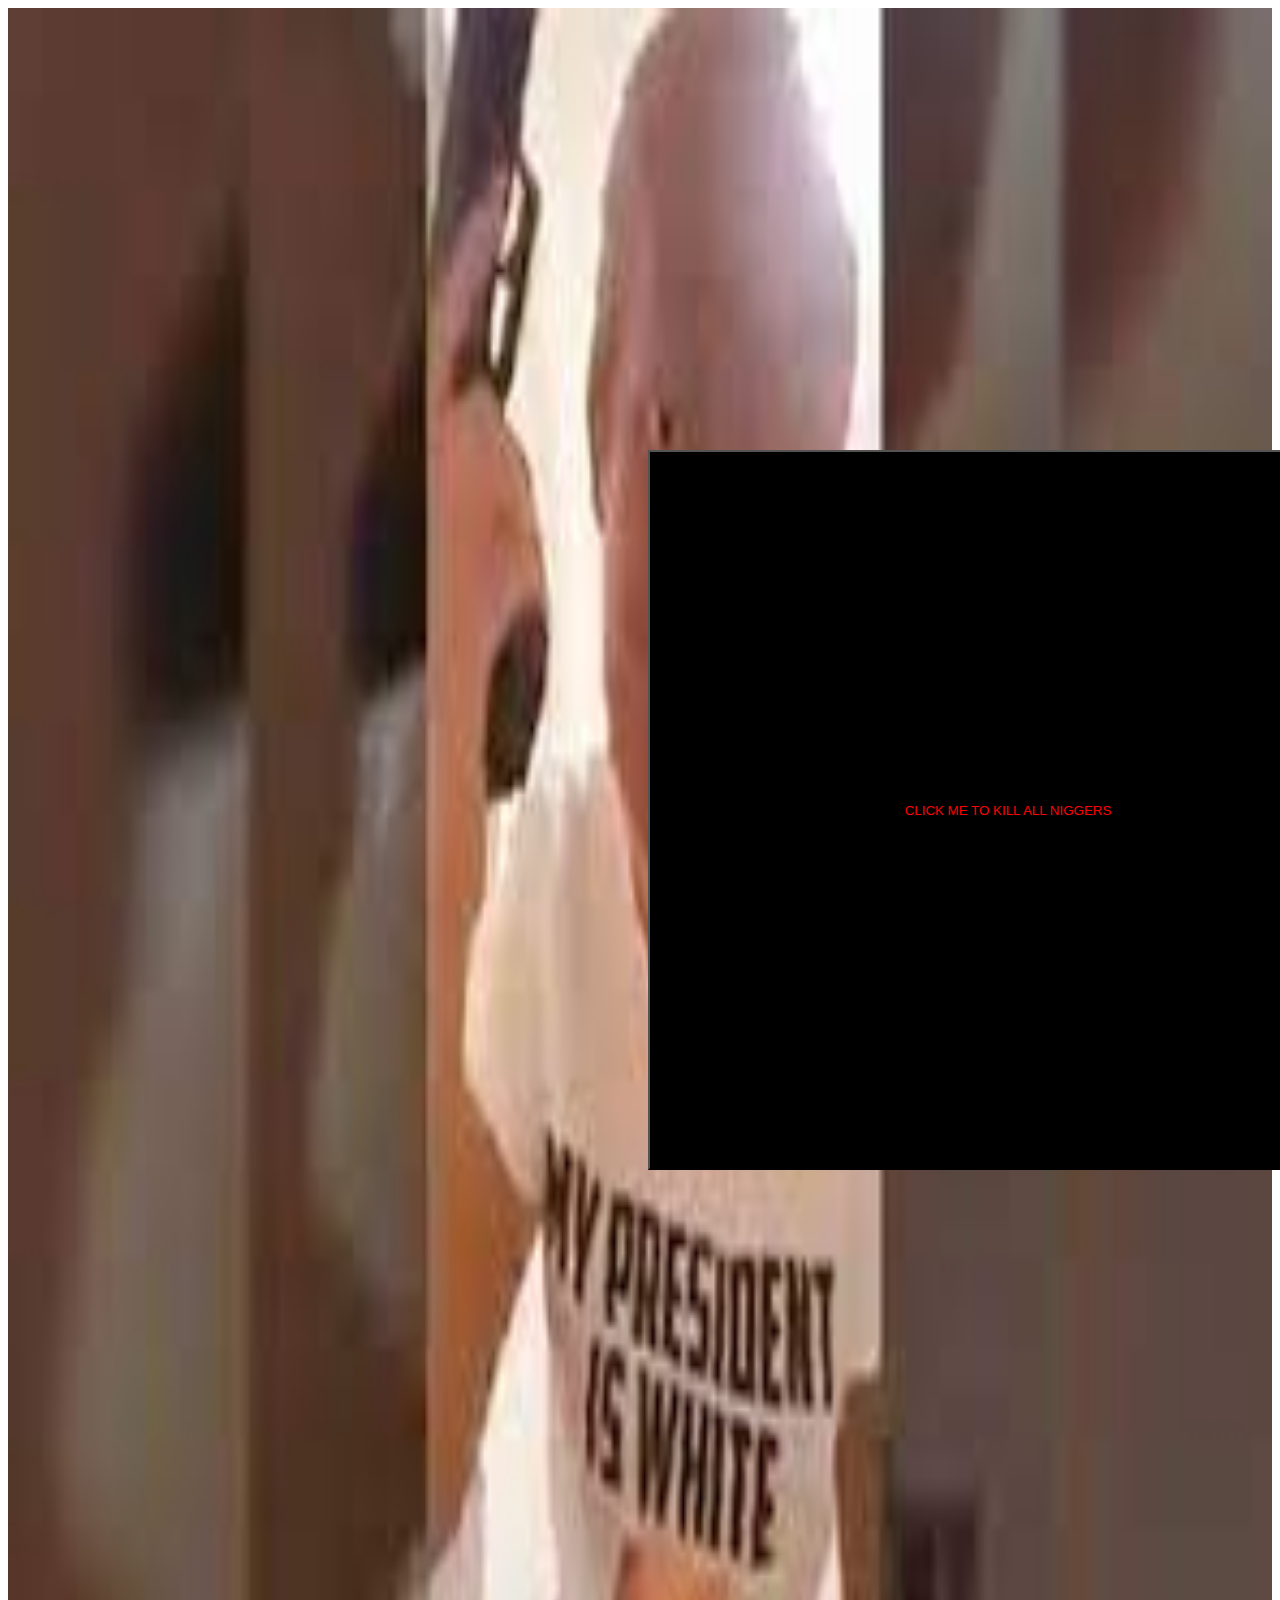
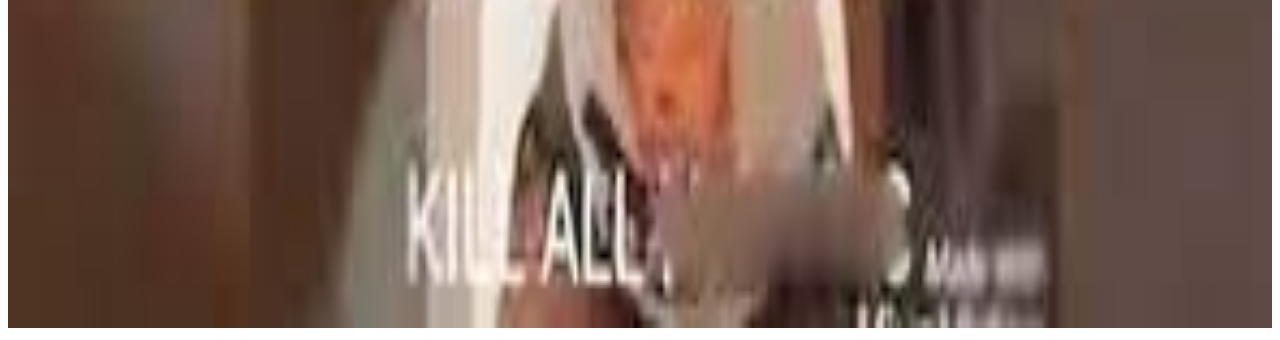
<file: index.html>
<!DOCTYPE html>
<html lang="en">
<head>
    <meta charset="UTF-8">
    <meta http-equiv="X-UA-Compatible" content="IE=edge">
    <meta name="viewport" content="width=device-width, initial-scale=1.0">
    <title>kill all niggers</title>
</head>
<body>
    <a href="kill all.html"><button class="kill">CLICK ME TO KILL ALL NIGGERS</button></a>
    <a href="kill all.html" target="_blank"><img src="[data-uri]" alt=""></a>
</body>
<link rel="stylesheet" href="s.css">
</html>
</file>
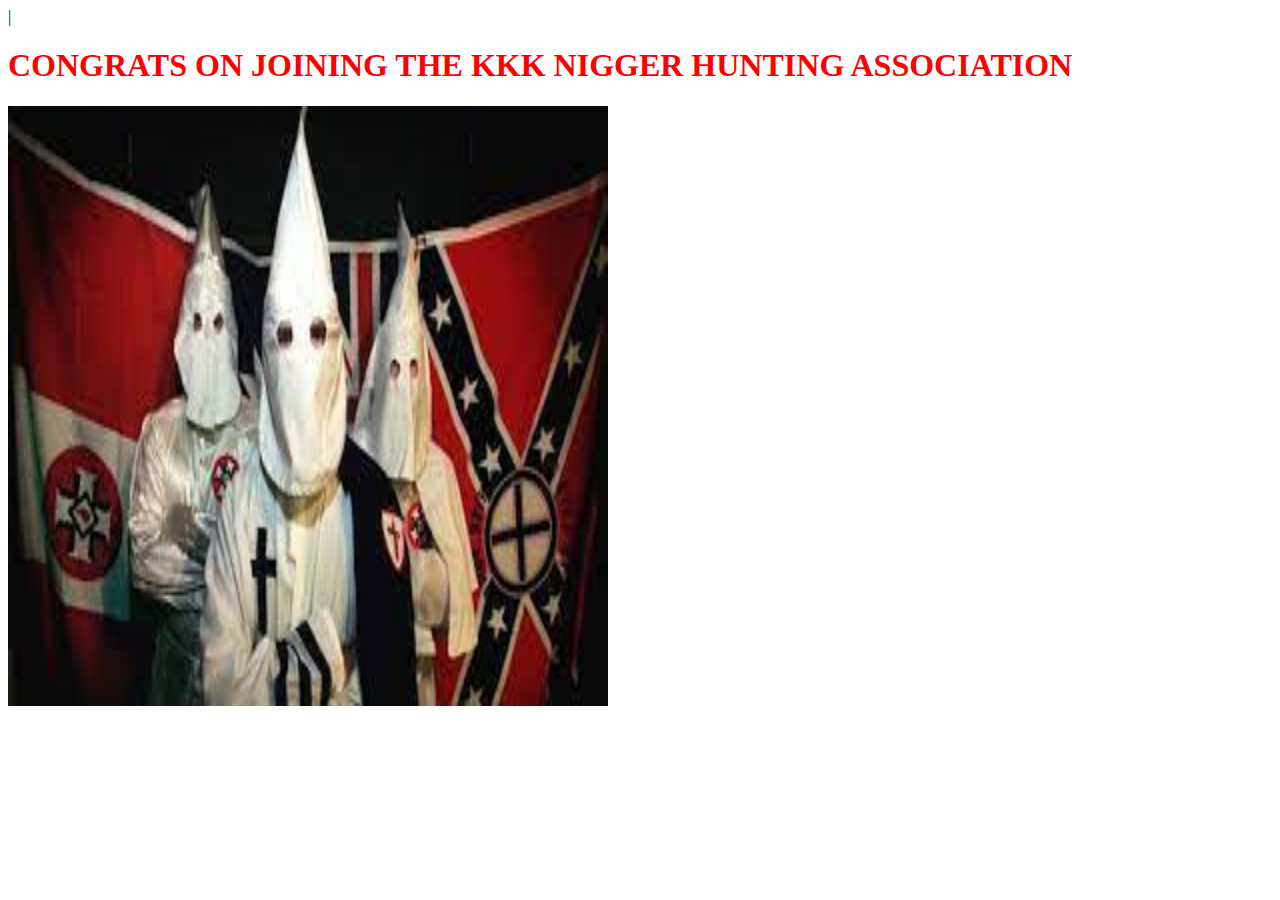
<file: congrats.html>
<!DOCTYPE html>
<html lang="en">
<head>
    <meta charset="UTF-8">
    <meta http-equiv="X-UA-Compatible" content="IE=edge">
    <meta name="viewport" content="width=device-width, initial-scale=1.0">
    <title>Document</title>|
    <link rel="stylesheet" href="s.css">
</head>
<body>
    <h1 class="kkk">CONGRATS ON JOINING THE KKK NIGGER HUNTING ASSOCIATION</h1>
    <img src="[data-uri]" alt="" class="kkkk">
</body>
</html>
</file>
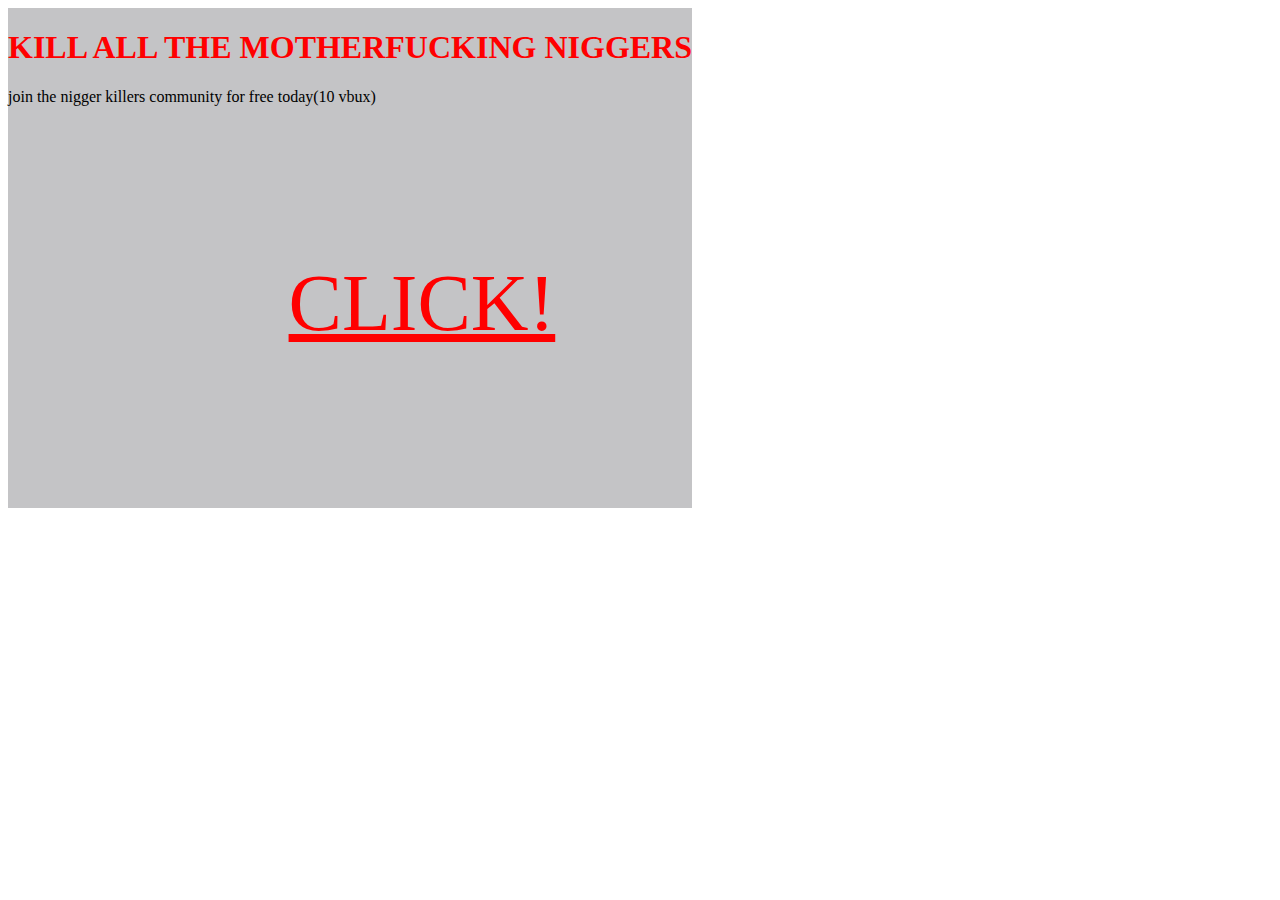
<file: kill all.html>
<!DOCTYPE html>
<html lang="en">
<head>
    <meta charset="UTF-8">
    <meta http-equiv="X-UA-Compatible" content="IE=edge">
    <meta name="viewport" content="width=device-width, initial-scale=1.0">
    <title>destroy the niggers</title>
    <link rel="stylesheet" href="s.css">
</head>
<body>
    <div>
    <section>
    <H1 class="nig">KILL ALL THE MOTHERFUCKING NIGGERS</H1>
    <p>join the nigger killers community for free today(10 vbux)</p>
    </section>
    <a href="signup.html" class="click">CLICK!</a>
</div>
</body>
</html>
</file>
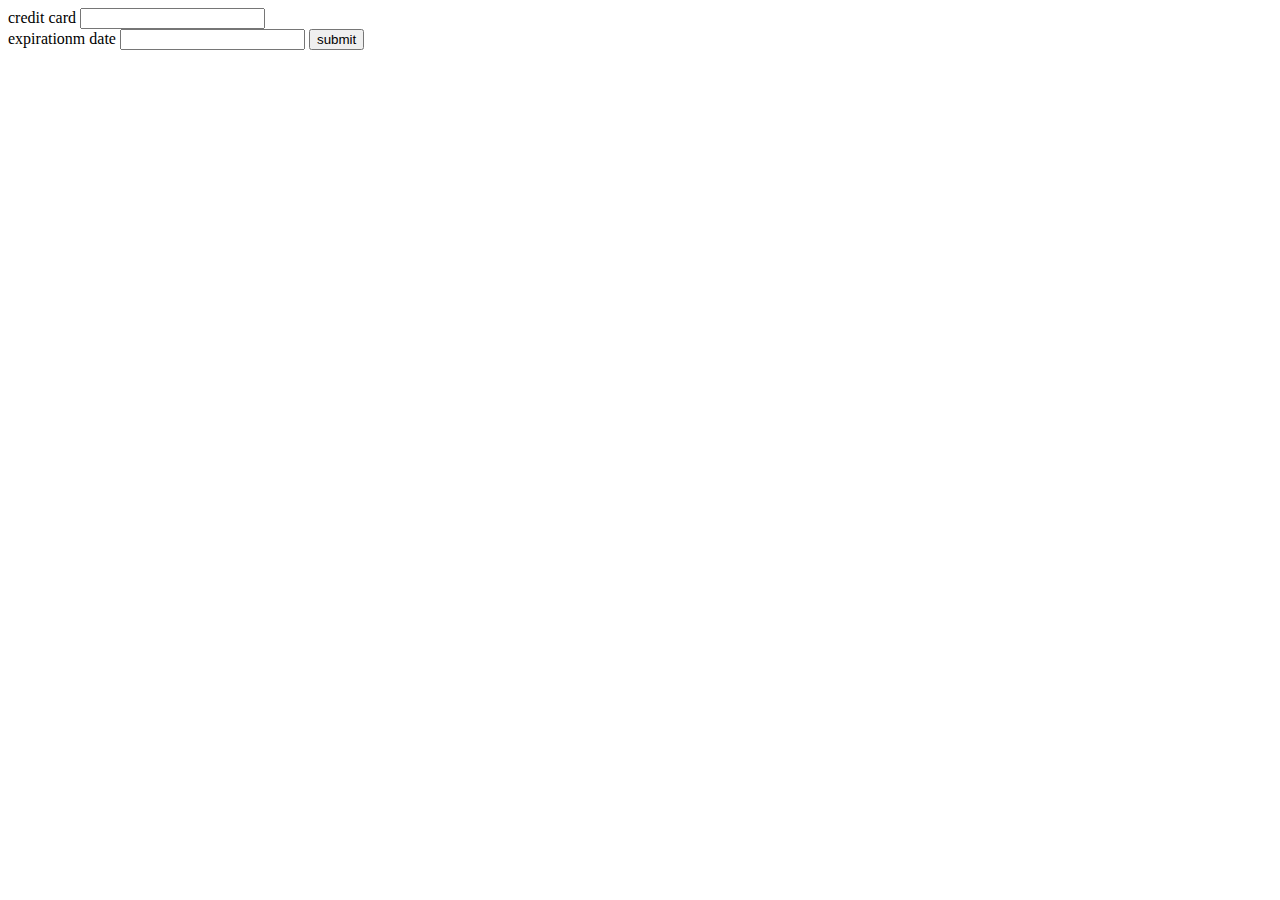
<file: signup.html>
<!DOCTYPE html>
<html lang="en">
<head>
    <meta charset="UTF-8">
    <meta http-equiv="X-UA-Compatible" content="IE=edge">
    <meta name="viewport" content="width=device-width, initial-scale=1.0">
    <title>Document</title>
</head>
<body>
    <div>
        <span>credit card</span>
        <input type="number" name="credit card" id=""  required>
        <div>
            <span>expirationm date</span>
        <input type="text" required>
        <a href="congrats.html"><button>submit</button></a>
        </div>
    </div>
</body>
</html>
</file>
<file: s.css>
img {
    height: 1920px;
    width: 100%;
}

div {
    height: 500px;
    position: absolute;
    background-color:  rgba(61, 61, 65, 0.3);
}
    @media (max-width: 576px) { img {
        height: 800px
    }

    }
.nig {
    color: red;
}
.click {
    position: absolute;
    top: 50%;
    bottom: 50%;
    right: 20%;
    font-size: 80px;
    font-weight: 500;
    color: red;
}
.kill {
    position: absolute;
    bottom: -30%;
 margin-left: 50%;
 color: red;
 background-color: black;
 width: 80vh;
 height: 80vh;
}
.kkk { 
    color: red;

}
.kkkk{
    max-width: 600px;
    max-height: 600px;
}
</file>
